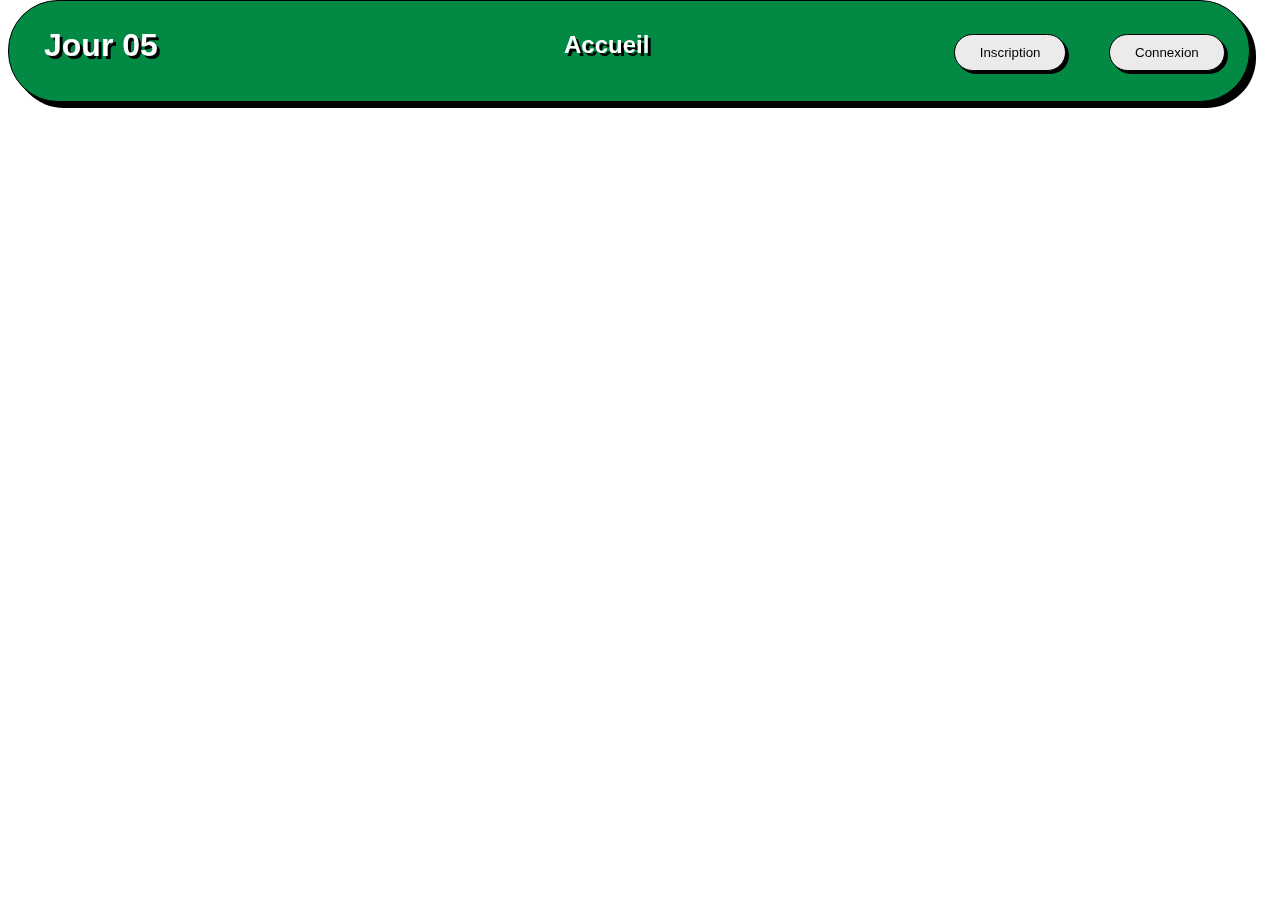
<file: exo/exo-JS-J5/job01/index.html>
<!DOCTYPE html>
<html lang="en">
<head>
    <meta charset="UTF-8">
    <meta name="viewport" content="width=device-width, initial-scale=1.0">
    <title>Index</title>
    <link rel="stylesheet" href="styles.css"/>
</head>
<body>
    <div class="barTop">
        <h1 class="title"><a class="linkw" href="index.html">Jour 05</a></h1>
        <h2 class="title2">Accueil</h2>
        <button class="btnConnexion"><a href="connexion.html">Connexion</a></button>
        <button class="btnInscription"><a href="inscription.html">Inscription</a></button>
    </div>
</body>
</html>
</file>
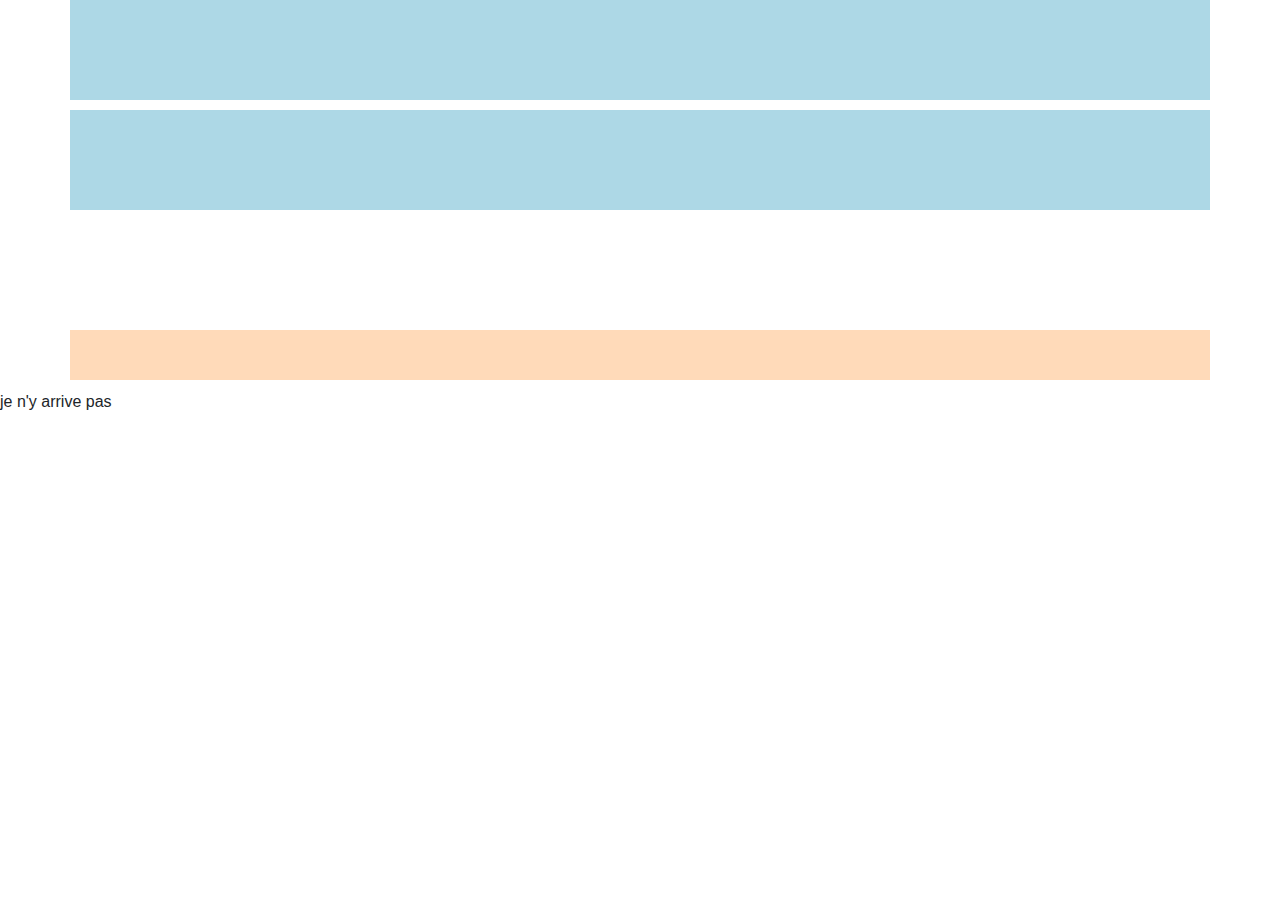
<file: exo/J06-bootstrap/job03/index.html>
<!DOCTYPE html>
<html lang="en">
<head>
    <meta charset="UTF-8">
    <meta name="viewport" content="width=device-width, initial-scale=1.0">
    <title>Responsive Grid Layout</title>
    <link href="https://stackpath.bootstrapcdn.com/bootstrap/4.5.2/css/bootstrap.min.css" rel="stylesheet"/>
    <style>
        .block-large { background-color: lightblue; height: 100px; margin-bottom: 10px; }
        .block-medium { background-color: lightblue; height: 100px; margin-bottom: 10px; }
        .block-purple { background-color: lightpurple; height: 100px; margin-bottom: 10px; }
        .block-small { background-color: peachpuff; height: 50px; margin-bottom: 10px; }
    </style>
</head>
<body>

<div class="container">

    <div class="row">
        <div class="col-12 block-large"></div>
    </div>
    

    <div class="row">
        <div class="col-md-4 col-12 block-medium"></div>
        <div class="col-md-4 col-12 block-medium"></div>
        <div class="col-md-4 col-12 block-medium"></div>
    </div>


    <div class="row">
        <div class="col-md-6 col-12 block-purple"></div>
        <div class="col-md-6 col-12 block-purple"></div>
    </div>


    <div class="row">
        <div class="col-md-3 col-4 block-small"></div>
        <div class="col-md-3 col-4 block-small"></div>
        <div class="col-md-3 col-4 block-small"></div>
        <div class="col-md-3 d-none d-md-block block-small"></div>
    </div>
</div>

<p>je n'y arrive pas</p>

<script src="https://code.jquery.com/jquery-3.5.1.slim.min.js"></script>
<script src="https://cdn.jsdelivr.net/npm/@popperjs/core@2.5.2/dist/umd/popper.min.js"></script>
<script src="https://stackpath.bootstrapcdn.com/bootstrap/4.5.2/js/bootstrap.min.js"></script>
</body>
</html>
</file>
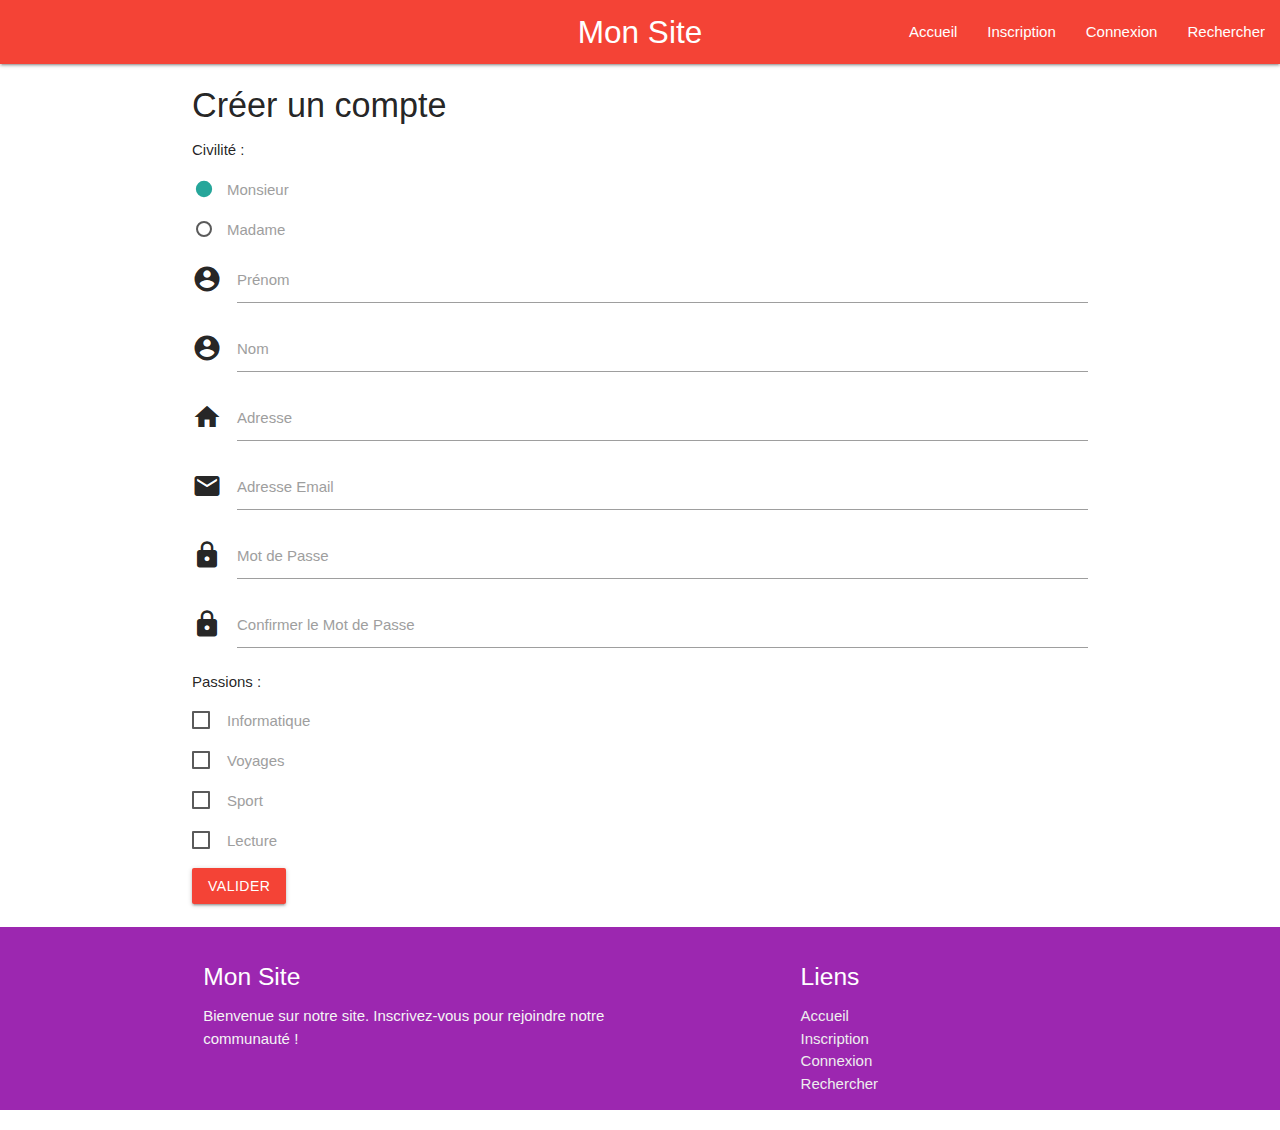
<file: exo/J07-/job01/index.html>
<!DOCTYPE html> 
<html lang="fr">
<head>
    <meta charset="UTF-8">
    <meta name="viewport" content="width=device-width, initial-scale=1.0">
    <title>Page de Création de Compte</title>
    <!-- Lien vers le CSS de Materialize -->
    <link href="https://cdnjs.cloudflare.com/ajax/libs/materialize/1.0.0/css/materialize.min.css" rel="stylesheet">
    <!-- Icones Materialize -->
    <link href="https://fonts.googleapis.com/icon?family=Material+Icons" rel="stylesheet">
</head>
<body>
    <!-- Header avec navigation -->
    <header>
        <nav>
            <div class="nav-wrapper red">
                <a href="#" class="brand-logo center">Mon Site</a>
                <ul id="nav-mobile" class="right hide-on-med-and-down">
                    <li><a href="index.html">Accueil</a></li>
                    <li><a href="index.html">Inscription</a></li>
                    <li><a href="index.html">Connexion</a></li>
                    <li><a href="index.html">Rechercher</a></li>
                </ul>
            </div>
        </nav>
    </header>

    <!-- Section pour le formulaire de création de compte -->
    <main class="container">
        <h4>Créer un compte</h4>
        <form>
            <!-- Civilité (radio buttons) -->
            <div class="input-field">
                <p>Civilité :</p>
                <p>
                    <label>
                        <input name="civilite" type="radio" value="monsieur" checked />
                        <span>Monsieur</span>
                    </label>
                </p>
                <p>
                    <label>
                        <input name="civilite" type="radio" value="madame" />
                        <span>Madame</span>
                    </label>
                </p>
            </div>

            <!-- Prénom -->
            <div class="input-field">
                <i class="material-icons prefix">account_circle</i>
                <input id="prenom" type="text" name="prenom" required class="validate">
                <label for="prenom">Prénom</label>
            </div>

            <!-- Nom -->
            <div class="input-field">
                <i class="material-icons prefix">account_circle</i>
                <input id="nom" type="text" name="nom" required class="validate">
                <label for="nom">Nom</label>
            </div>

            <!-- Adresse -->
            <div class="input-field">
                <i class="material-icons prefix">home</i>
                <input id="adresse" type="text" name="adresse" required class="validate">
                <label for="adresse">Adresse</label>
            </div>

            <!-- Email -->
            <div class="input-field">
                <i class="material-icons prefix">email</i>
                <input id="email" type="email" name="email" required class="validate">
                <label for="email">Adresse Email</label>
            </div>

            <!-- Mot de Passe -->
            <div class="input-field">
                <i class="material-icons prefix">lock</i>
                <input id="password" type="password" name="password" required class="validate">
                <label for="password">Mot de Passe</label>
            </div>

            <!-- Confirmer le Mot de Passe -->
            <div class="input-field">
                <i class="material-icons prefix">lock</i>
                <input id="confirm_password" type="password" name="confirm_password" required class="validate">
                <label for="confirm_password">Confirmer le Mot de Passe</label>
            </div>

            <!-- Passions -->
            <p>Passions :</p>
            <p>
                <label>
                    <input type="checkbox" name="passions" value="informatique" />
                    <span>Informatique</span>
                </label>
            </p>
            <p>
                <label>
                    <input type="checkbox" name="passions" value="voyages" />
                    <span>Voyages</span>
                </label>
            </p>
            <p>
                <label>
                    <input type="checkbox" name="passions" value="sport" />
                    <span>Sport</span>
                </label>
            </p>
            <p>
                <label>
                    <input type="checkbox" name="passions" value="lecture" />
                    <span>Lecture</span>
                </label>
            </p>

            <button type="submit" class="btn red">Valider</button>
        </form>
    </main>

    <br>

    <footer class="page-footer purple">
        <div class="container">
            <div class="row">
                <div class="col l6 s12">
                    <h5 class="white-text">Mon Site</h5>
                    <p class="grey-text text-lighten-4">Bienvenue sur notre site. Inscrivez-vous pour rejoindre notre communauté !</p>
                </div>
                <div class="col l4 offset-l2 s12">
                    <h5 class="white-text">Liens</h5>
                    <ul>
                        <li><a class="grey-text text-lighten-3" href="index.html">Accueil</a></li>
                        <li><a class="grey-text text-lighten-3" href="index.html">Inscription</a></li>
                        <li><a class="grey-text text-lighten-3" href="index.html">Connexion</a></li>
                        <li><a class="grey-text text-lighten-3" href="index.html">Rechercher</a></li>
                    </ul>
                </div>
            </div>
        </div>
    </footer>

    <!-- Lien vers le JS de Materialize -->
    <script src="https://cdnjs.cloudflare.com/ajax/libs/materialize/1.0.0/js/materialize.min.js"></script>
</body>
</html>
</file>
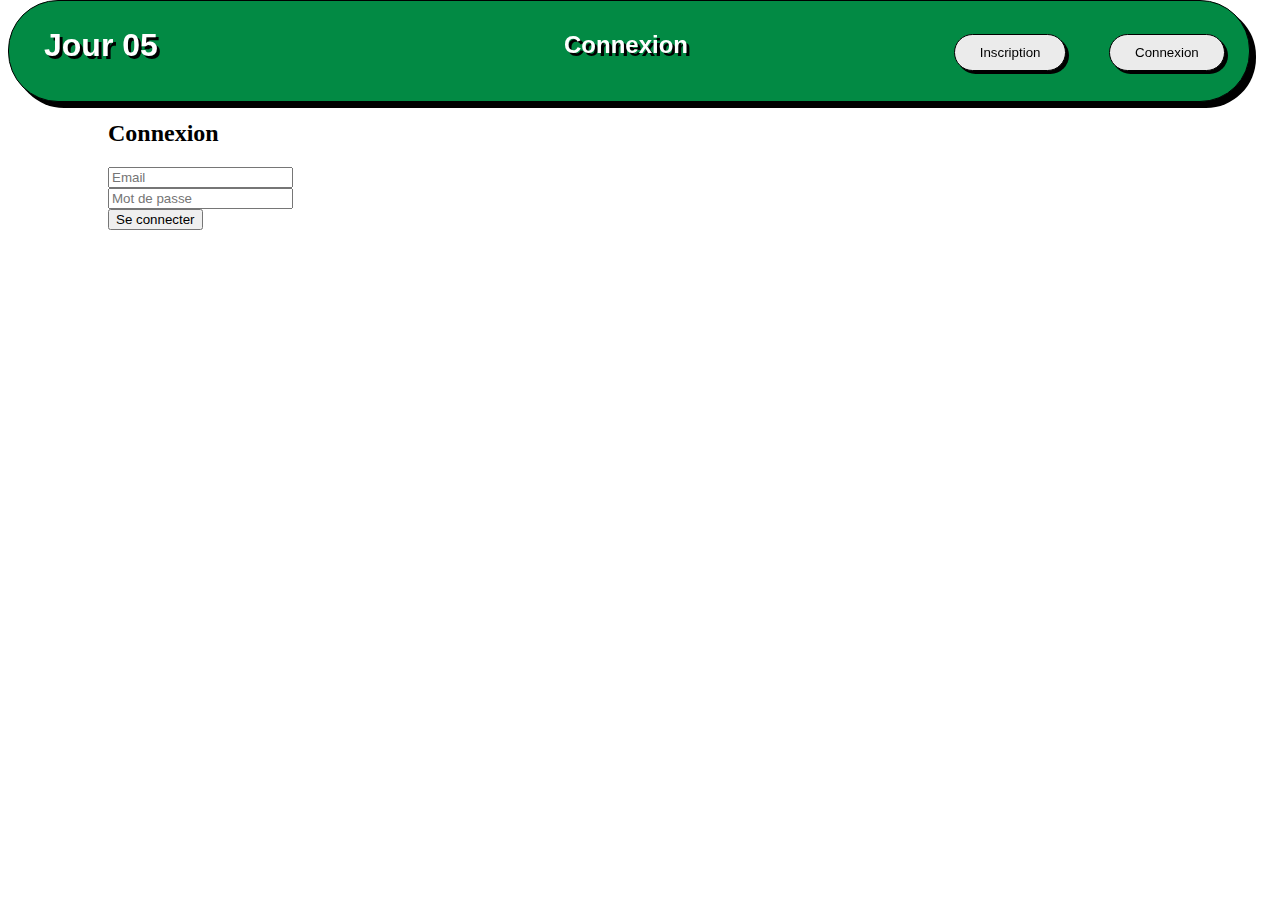
<file: exo/exo-JS-J5/job01/connexion.html>
<!DOCTYPE html>
<html lang="en">
<head>
    <meta charset="UTF-8">
    <meta name="viewport" content="width=device-width, initial-scale=1.0">
    <title>Connexion</title>
    <link rel="stylesheet" href="styles.css"/>
</head>
<body>
    <div class="barTop">
        <h1 class="title"><a class="linkw" href="index.html">Jour 05</a></h1>
        <h2 class="title2">Connexion</h2>
        <button class="btnConnexion"><a href="connexion.html">Connexion</a></button> 
        <button class="btnInscription"><a href="inscription.html">Inscription</a></button>  
    </div>
    
<form class="connect" id="loginForm">
    <h2>Connexion</h2>
    <input type="email" id="email" placeholder="Email" required>
    <div class="error" id="emailError"></div>
    
    <input type="password" id="password" placeholder="Mot de passe" required>
    <div class="error" id="passwordError"></div>
    
    <button type="submit">Se connecter</button>
</form>

<script>
    document.getElementById('loginForm').addEventListener('submit', function(e) {
        e.preventDefault();
        let emailError = '';
        let passwordError = '';

        const email = document.getElementById('email').value;
        const password = document.getElementById('password').value;

        // Vérif email
        const emailPattern = /^[^\s@]+@[^\s@]+\.[^\s@]+$/;
        if (!emailPattern.test(email)) {
            emailError = 'Veuillez entrer un email valide.';
        }

        // Vérif mdp
        if (password.length < 6) {
            passwordError = 'Le mot de passe doit contenir au moins 6 caractères.';
        }

        document.getElementById('emailError').innerText = emailError;
        document.getElementById('passwordError').innerText = passwordError;

        if (!emailError && !passwordError) {
            alert('Connexion réussie !'); // Remplace cela par un appel du backend.
        }
    });
</script>
    
</body>
</html>
</file>
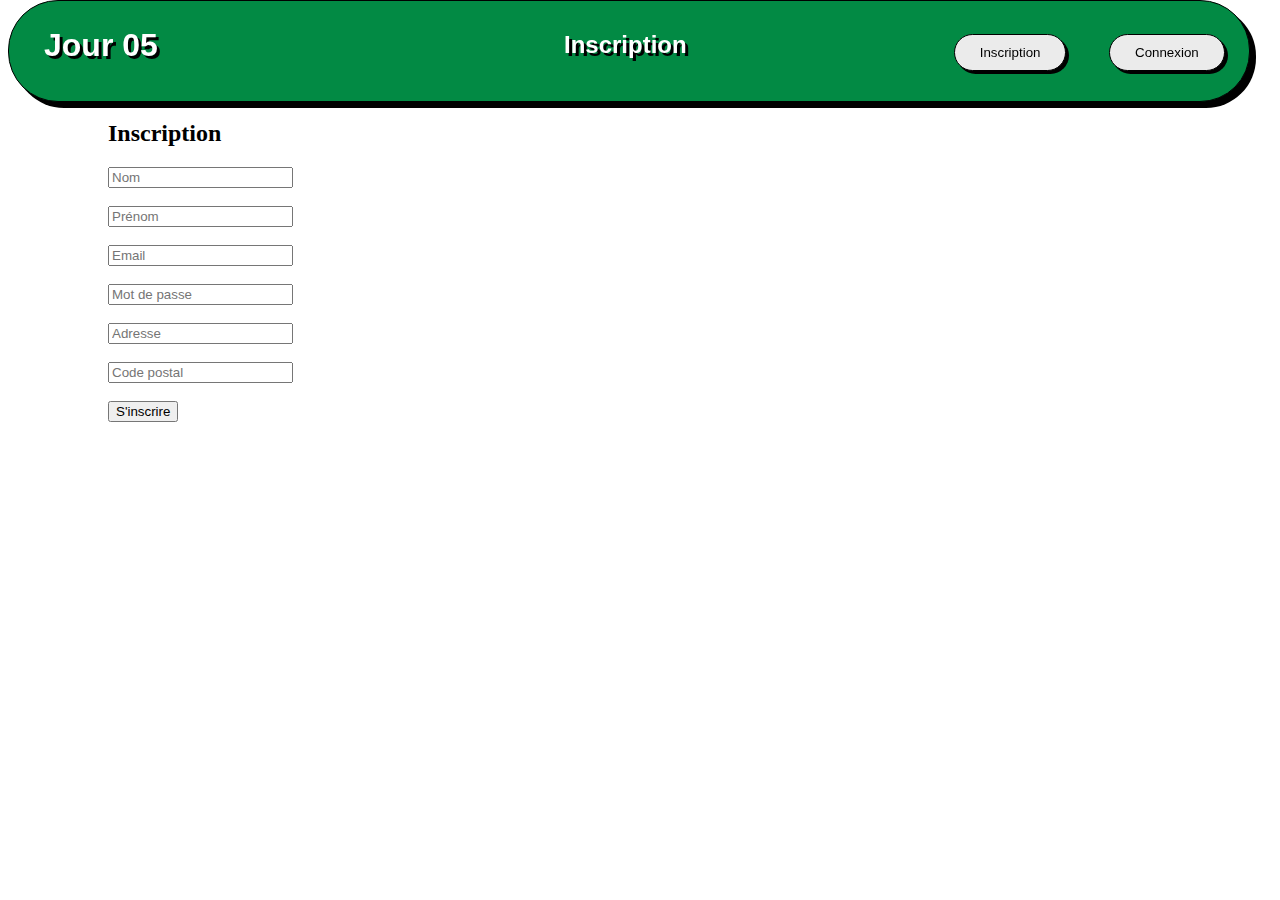
<file: exo/exo-JS-J5/job01/inscription.html>
<!DOCTYPE html>
<html lang="en">
<head>
    <meta charset="UTF-8">
    <meta name="viewport" content="width=device-width, initial-scale=1.0">
    <title>Inscription</title>
    <link rel="stylesheet" href="styles.css"/>
</head>
<body>
    <div class="barTop">
        <h1 class="title"><a class="linkw" href="index.html">Jour 05</a></h1>
        <h2 class="title2">Inscription</h2>
        <button class="btnConnexion"><a href="connexion.html">Connexion</a></button>
        <button class="btnInscription"><a href="inscription.html">Inscription</a></button>
    </div>
    
<form class="register" id="registrationForm">
    <h2>Inscription</h2>
    <input type="text" id="nom" placeholder="Nom" minlength="2" required>
    <div class="error" id="nomError"></div><br>
    
    <input type="text" id="prenom" placeholder="Prénom" minlength="2" required>
    <div class="error" id="prenomError"></div><br>
    
    <input type="email" id="email" placeholder="Email" required>
    <div class="error" id="emailError"></div><br>
    
    <input type="password" id="password" placeholder="Mot de passe" required>
    <div class="error" id="passwordError"></div><br>
    
    <input type="text" id="adresse" placeholder="Adresse" required>
    <div class="error" id="adresseError"></div><br>
    
    <input type="text" id="codePostal" placeholder="Code postal" required>
    <div class="error" id="codePostalError"></div><br>
    
    <button type="submit">S'inscrire</button>
</form>

<script>
    document.getElementById('registrationForm').addEventListener('submit', function(e) {
        e.preventDefault();
        let nomError = '', prenomError = '', emailError = '', passwordError = '', adresseError = '', codePostalError = '';

        const nom = document.getElementById('nom').value;
        const prenom = document.getElementById('prenom').value;
        const email = document.getElementById('email').value;
        const password = document.getElementById('password').value;
        const adresse = document.getElementById('adresse').value;
        const codePostal = document.getElementById('codePostal').value;

        // Vérification des champs
        if (nom.trim() === '') {
            nomError = 'Veuillez entrer votre nom.';
        }
        if (prenom.trim() === '') {
            prenomError = 'Veuillez entrer votre prénom.';
        }
        const emailPattern = /^[^\s@]+@[^\s@]+\.[^\s@]+$/;
        if (!emailPattern.test(email)) {
            emailError = 'Veuillez entrer un email valide.';
        }
        if (password.length < 6) {
            passwordError = 'Le mot de passe doit contenir au moins 6 caractères.';
        }
        if (adresse.trim() === '') {
            adresseError = 'Veuillez entrer votre adresse.';
        }
        const postalPattern = /^\d{5}$/; // Vérification simple pour un code postal de 5 chiffres
        if (!postalPattern.test(codePostal)) {
            codePostalError = 'Veuillez entrer un code postal valide (5 chiffres).';
        }

        document.getElementById('nomError').innerText = nomError;
        document.getElementById('prenomError').innerText = prenomError;
        document.getElementById('emailError').innerText = emailError;
        document.getElementById('passwordError').innerText = passwordError;
        document.getElementById('adresseError').innerText = adresseError;
        document.getElementById('codePostalError').innerText = codePostalError;

        if (!nomError && !prenomError && !emailError && !passwordError && !adresseError && !codePostalError) {
            alert('Inscription réussie !'); // Remplace cela par un appel à ton backend.
        }
    });
</script>
</body>
</html>
</file>
<file: exo/exo-JS-J5/job01/styles.css>
.barTop {
    background-color: rgb(2, 138, 68);
    border: 1px solid black;
    border-radius: 50px;
    width:1240px;
    height:100px;
    position:fixed;
    box-shadow: 6px 6px 0px rgba(0, 0, 0);
    z-index: 10;
    top:0px;
}
.btnConnexion {
    border-radius: 40px;
    border: 1px solid black;
    background-color: rgb(235, 235, 235);
    padding:10px;
    position: relative;
    left:1100px;
    bottom:95px;
    color: black;
    box-shadow: 3px 3px 0px rgba(0, 0, 0);
}
a {
    text-decoration: none;
    color: black;
    padding:10px;
    padding-left:15px;
    padding-right:15px;
}
.title {
    color: white;
    position: relative;
    font-family: 'Franklin Gothic Medium', 'Arial Narrow', Arial, sans-serif;
    left:20px;
    top:5px;
    text-shadow: 3px 3px 0px rgb(0, 0, 0);
    width:200px;
}
.title2 {
    color: white;
    position: relative;
    font-family: 'Franklin Gothic Medium', 'Arial Narrow', Arial, sans-serif;
    left:555px;
    bottom:50px;
    text-shadow: 3px 3px 0px rgba(0,0,0);
}
.btnInscription {
    border-radius: 40px;
    border: 1px solid black;
    background-color: rgb(235, 235, 235);
    padding:10px;
    position: relative;
    left:825px;
    bottom:95px;
    color: black;
    box-shadow: 3px 3px 0px rgba(0, 0, 0);
}
.linkw {
    color: white;
}
.connect {
    position: relative;
    top:100px;
    margin-left:100px;
}
.register {
    position: relative;
    top:100px;
    margin-left:100px;
}
</file>
